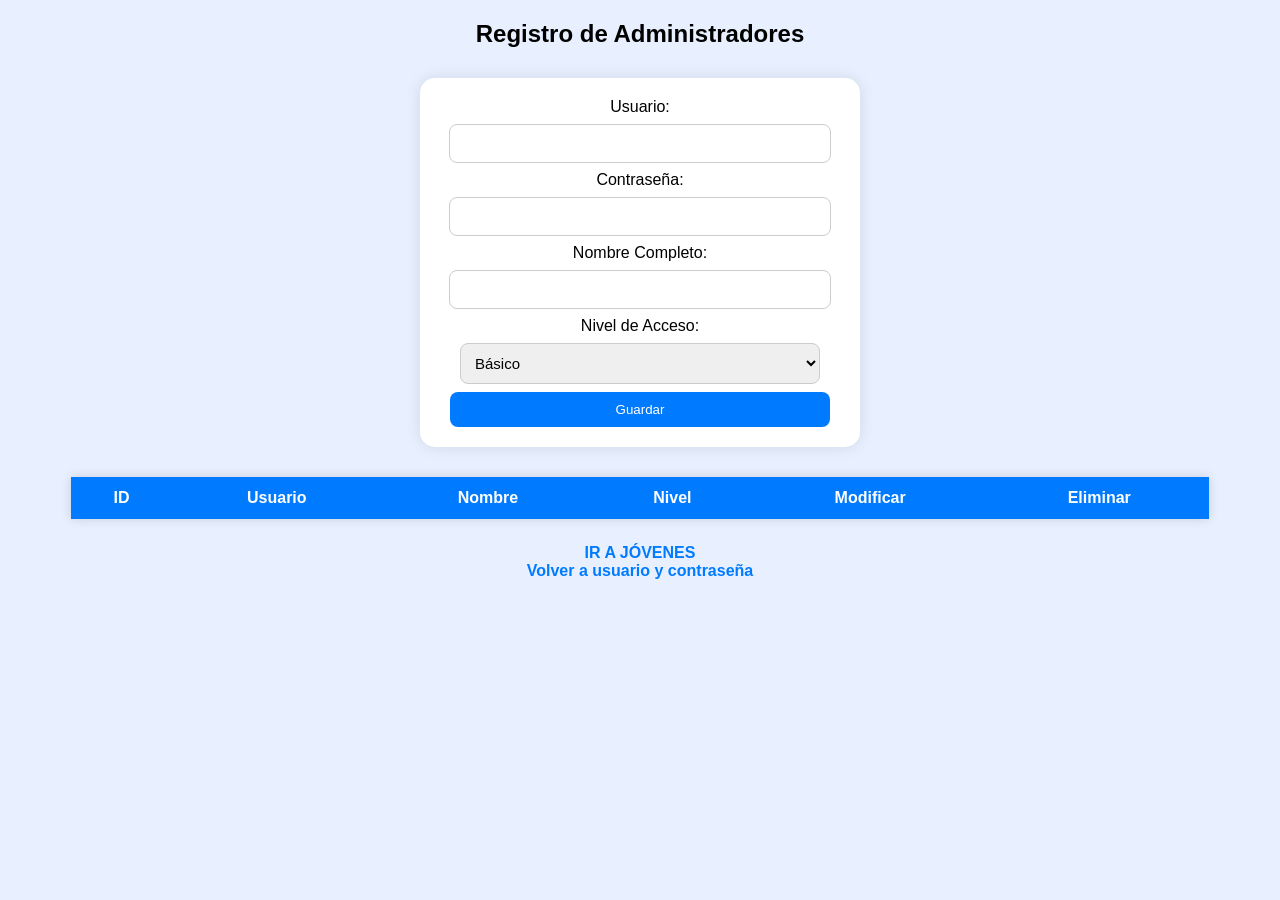
<file: prueba/index.html>
<!DOCTYPE html>
<html lang="es">
<head>
<meta charset="UTF-8">
<title>Administradores</title>

<style>
body {
  background: #e8f0ff;
  font-family: 'Segoe UI', sans-serif;
  text-align: center;
}

h2 { margin-top: 20px; }

form {
  background: #ffffff;
  width: 400px;
  margin: 30px auto;
  padding: 20px;
  border-radius: 15px;
  box-shadow: 0 0 15px rgba(0,0,0,0.1);
}

input, select {
  width: 90%;
  padding: 10px;
  margin: 8px 0;
  border: 1px solid #ccc;
  border-radius: 8px;
  font-size: 15px;
}

button {
  background:#007BFF;
  color:white;
  border:none;
  padding:10px;
  width: 95%;
  border-radius:8px;
  cursor:pointer;
}

button:hover {
  background:#0056cc;
}

table {
  width: 90%;
  border-collapse: collapse;
  margin: 25px auto;
  box-shadow: 0 0 10px rgba(0,0,0,0.15);
}

th {
  background:#007BFF;
  color:white;
  padding:12px;
}

td {
  padding:10px;
  border-bottom:1px solid #ddd;
}

tr:nth-child(even){ background:#f2f6ff; }

a {
  cursor:pointer;
  color:#007BFF;
  font-weight:bold;
  text-decoration:none;
}
</style>
</head>

<body>

<h2>Registro de Administradores</h2>

<form id="formAdmin">
  <input type="hidden" id="id">

  Usuario:
  <input type="text" id="usuario" required>

  Contraseña:
  <input type="password" id="contrasena" required>

  Nombre Completo:
  <input type="text" id="nombre" required>

  Nivel de Acceso:
  <select id="nivel">
    <option>Básico</option>
    <option>Medio</option>
    <option>Avanzado</option>
  </select>

  <button type="submit">Guardar</button>
</form>

<table>
<thead>
<tr>
  <th>ID</th>
  <th>Usuario</th>
  <th>Nombre</th>
  <th>Nivel</th>
  <th>Modificar</th>
  <th>Eliminar</th>
</tr>
</thead>
<tbody id="tabla"></tbody>
</table>

<script>
let admins = JSON.parse(localStorage.getItem("admins")) || [];

const form = document.getElementById("formAdmin");
const tabla = document.getElementById("tabla");

function mostrar() {
  tabla.innerHTML = "";
  admins.forEach((a, i) => {
    tabla.innerHTML += `
      <tr>
        <td>${i}</td>
        <td>${a.usuario}</td>
        <td>${a.nombre}</td>
        <td>${a.nivel}</td>
        <td><a onclick="editar(${i})">Modificar</a></td>
        <td><a onclick="eliminar(${i})">Eliminar</a></td>
      </tr>
    `;
  });
}

form.addEventListener("submit", e => {
  e.preventDefault();

  const id = document.getElementById("id").value;
  const admin = {
    usuario: usuario.value,
    contrasena: contrasena.value,
    nombre: nombre.value,
    nivel: nivel.value
  };

  if (id === "") {
    admins.push(admin);
    alert("Administrador registrado");
  } else {
    admins[id] = admin;
    alert("Administrador actualizado");
  }

  localStorage.setItem("admins", JSON.stringify(admins));
  form.reset();
  document.getElementById("id").value = "";
  mostrar();
});

function editar(i) {
  const a = admins[i];
  document.getElementById("id").value = i;
  usuario.value = a.usuario;
  contrasena.value = a.contrasena;
  nombre.value = a.nombre;
  nivel.value = a.nivel;
}

function eliminar(i) {
  if (confirm("¿Eliminar administrador?")) {
    admins.splice(i, 1);
    localStorage.setItem("admins", JSON.stringify(admins));
    mostrar();
  }
}

mostrar();
</script>

<a href="jovenes.html">IR A JÓVENES</a><br>
<a href="usuario.html">Volver a usuario y contraseña</a>

</body>
</html>
</file>
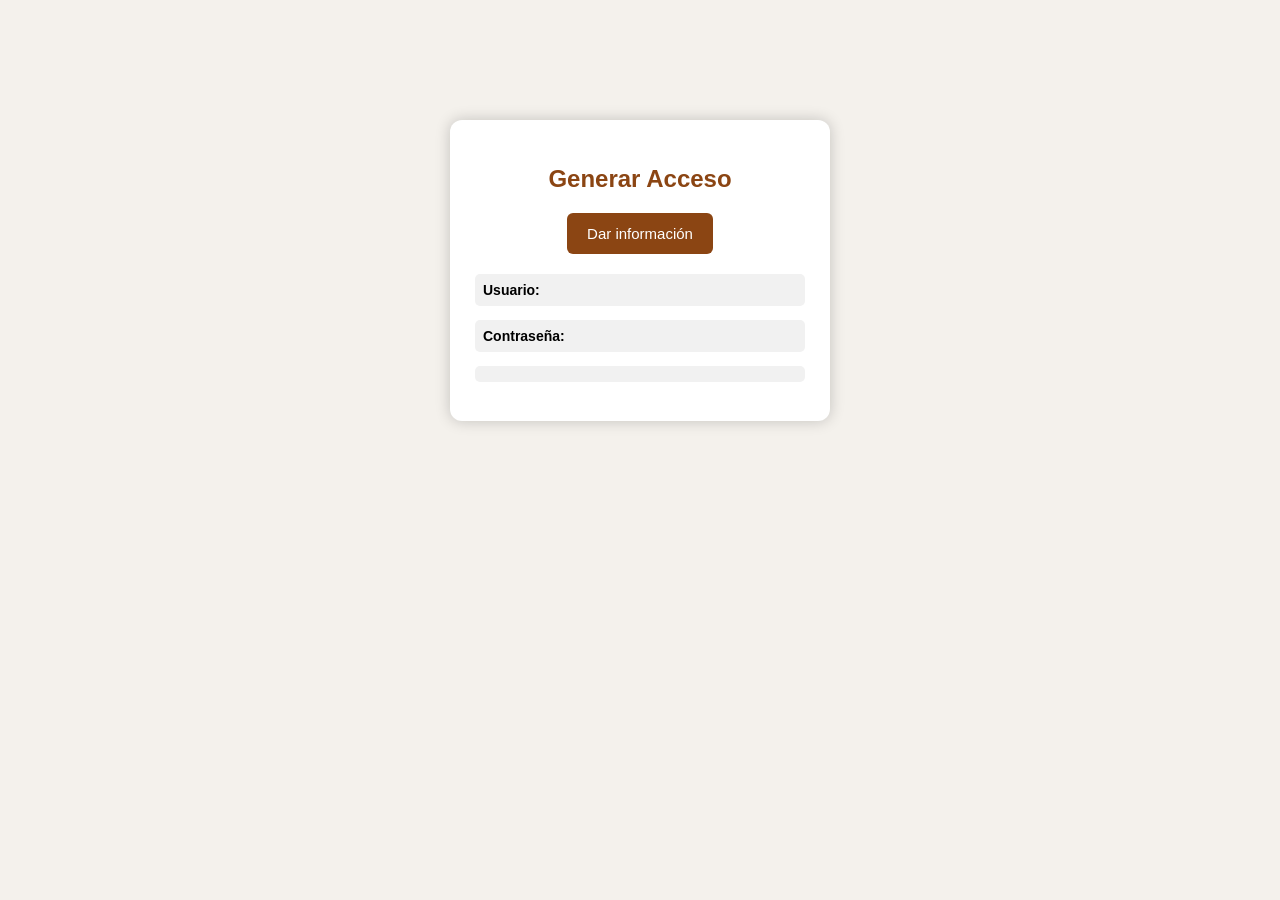
<file: usuario.html>
<!DOCTYPE html>
<html lang="es">
<head>
    <meta charset="UTF-8">
    <title>Generador de Acceso</title>

    <style>
        body {
            background: #f4f1ec;
            font-family: Arial, sans-serif;
        }

        .contenedor {
            width: 330px;
            margin: 120px auto;
            background: #ffffff;
            padding: 25px;
            text-align: center;
            border-radius: 12px;
            box-shadow: 0 0 15px rgba(0,0,0,0.2);
        }

        h2 {
            color: #8b4513;
        }

        button {
            background: #8b4513;
            color: white;
            border: none;
            padding: 12px 20px;
            border-radius: 6px;
            cursor: pointer;
            font-size: 15px;
        }

        button:hover {
            background: #5c2e0f;
        }

        .resultado {
            margin-top: 20px;
            text-align: left;
        }

        .resultado p {
            background: #f1f1f1;
            padding: 8px;
            border-radius: 5px;
            font-size: 14px;
        }
    </style>
</head>

<body>

<div class="contenedor">
    <h2>Generar Acceso</h2>

    <button onclick="generarDatos()">Dar información</button>

    <div class="resultado">
        <p><strong>Usuario:</strong> <span id="usuario"></span></p>
        <p><strong>Contraseña:</strong> <span id="password"></span></p>
        <p id="contador"></p>
    </div>
</div>

<script>
    // Obtener el último usuario guardado
    let contadorUsuario = localStorage.getItem("contadorUsuario");
    contadorUsuario = contadorUsuario ? parseInt(contadorUsuario) : 0;

    function generarDatos() {
        contadorUsuario++;
        localStorage.setItem("contadorUsuario", contadorUsuario);

        let letras = "abcdefghijklmnopqrstuvwxyz";
        let password =
            letras.charAt(Math.floor(Math.random() * letras.length)) +
            letras.charAt(Math.floor(Math.random() * letras.length));

        document.getElementById("usuario").textContent = contadorUsuario;
        document.getElementById("password").textContent = password;

        let tiempo = 5;
        document.getElementById("contador").textContent =
            "Redirigiendo en " + tiempo + " segundos...";

        let intervalo = setInterval(() => {
            tiempo--;
            document.getElementById("contador").textContent =
                "Redirigiendo en " + tiempo + " segundos...";

            if (tiempo === 0) {
                clearInterval(intervalo);
                window.location.href = "administradores.php"; // 👉 AQUÍ PONES TU LINK
            }
        }, 1000);
    }
</script>

</body>
</html>
</file>
